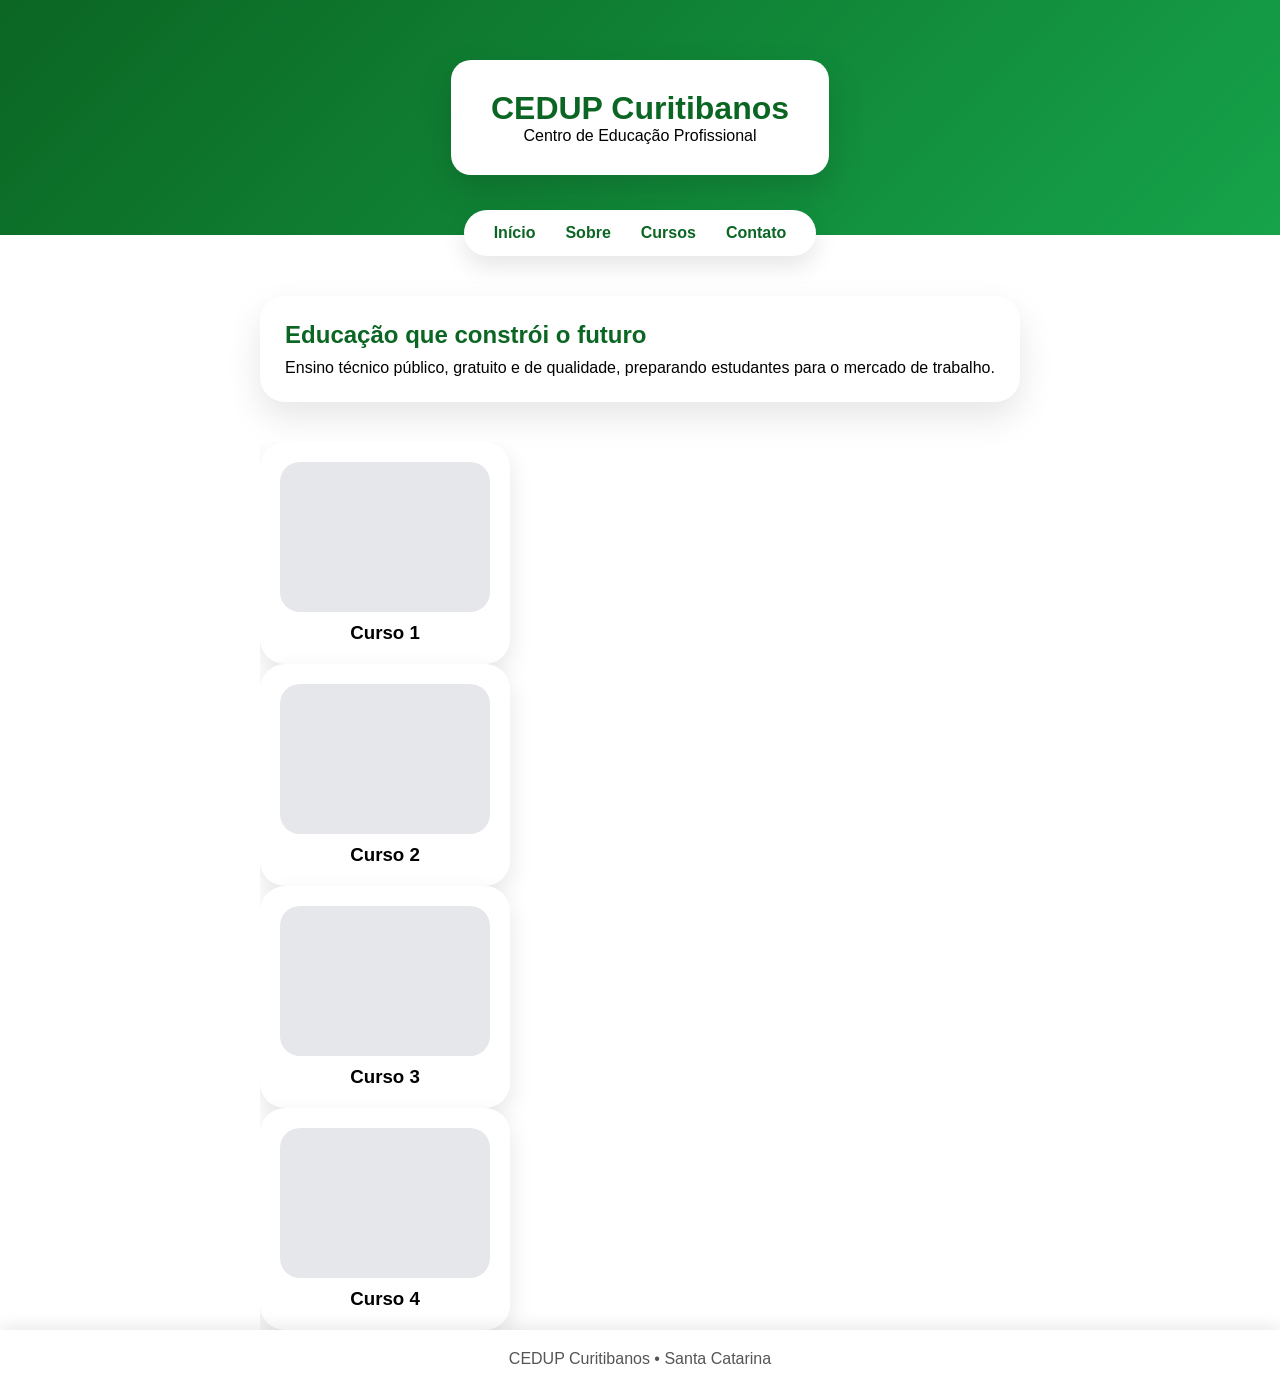
<file: index.html>
<!DOCTYPE html>
<html lang="pt-BR">
<head>

<meta charset="UTF-8">
<meta name="viewport" content="width=device-width, initial-scale=1.0">

<title>CEDUP Curitibanos</title>

<link rel="stylesheet" href="style.css">

</head>

<body>

<header class="hero">

<div class="hero-box">
<h1>CEDUP Curitibanos</h1>
<p>Centro de Educação Profissional</p>
</div>

</header>

<!-- MENU -->

<div class="menu-container">

<div class="hamburger" onclick="toggleMenu()">
<span></span>
<span></span>
<span></span>
</div>

<nav class="menu" id="menu">

<a href="index.html">Início</a>
<a href="#">Sobre</a>
<a href="#">Cursos</a>
<a href="#">Contato</a>

</nav>

</div>


<main>

<section class="bloco">

<div class="texto">
<h2>Educação que constrói o futuro</h2>

<p>
Ensino técnico público, gratuito e de qualidade,
preparando estudantes para o mercado de trabalho.
</p>

</div>

</section>


<section class="carousel-container">

<div class="carousel">

<div class="card">
<div class="card-img"></div>
<h3>Curso 1</h3>
</div>

<div class="card">
<div class="card-img"></div>
<h3>Curso 2</h3>
</div>

<div class="card">
<div class="card-img"></div>
<h3>Curso 3</h3>
</div>

<div class="card">
<div class="card-img"></div>
<h3>Curso 4</h3>
</div>

</div>

</section>

</main>


<footer class="rodape">
<p>CEDUP Curitibanos • Santa Catarina</p>
</footer>


<script>

function toggleMenu(){
const menu = document.getElementById("menu")
menu.classList.toggle("ativo")
}

</script>

</body>
</html>
</file>
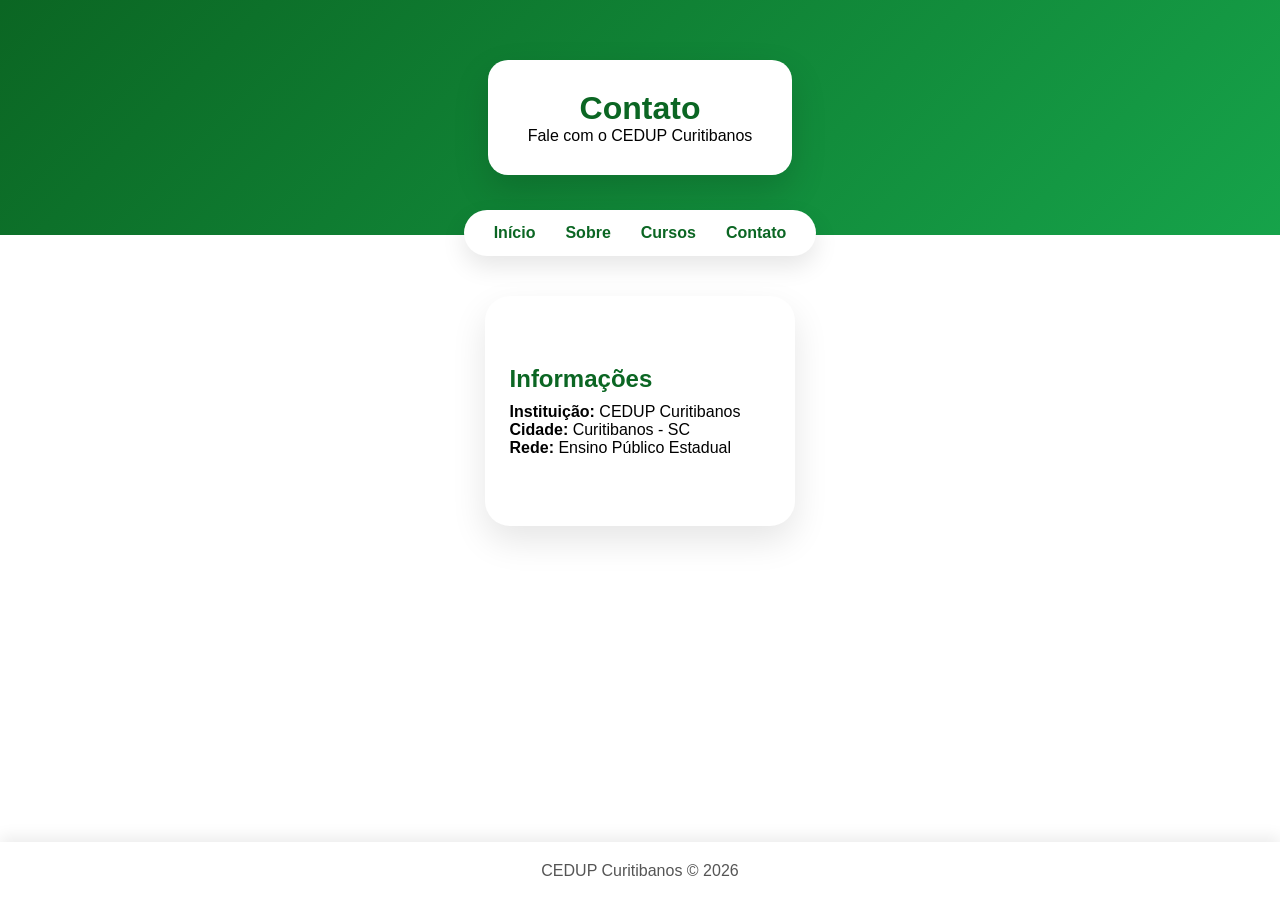
<file: contato.html>
<!DOCTYPE html>
<html lang="pt-BR">
<head>
    <meta charset="UTF-8">
    <title>Contato - CEDUP Curitibanos</title>
    <link rel="stylesheet" href="style.css">
</head>
<body>

<header class="hero">
    <div class="hero-box">
        <h1>Contato</h1>
        <p>Fale com o CEDUP Curitibanos</p>
    </div>
</header>

<nav class="menu">
    <a href="index.html">Início</a>
    <a href="sobre.html">Sobre</a>
    <a href="cursos.html">Cursos</a>
    <a href="contato.html">Contato</a>
</nav>

<main>

    <section class="bloco">
        <div class="texto">
            <h2>Informações</h2>
            <p><strong>Instituição:</strong> CEDUP Curitibanos</p>
            <p><strong>Cidade:</strong> Curitibanos - SC</p>
            <p><strong>Rede:</strong> Ensino Público Estadual</p>
        </div>

        <div class="imagem">
            <div class="img-box"></div>
        </div>
    </section>

</main>

<footer class="rodape">
    <p>CEDUP Curitibanos © 2026</p>
</footer>

</body>
</html>
</file>
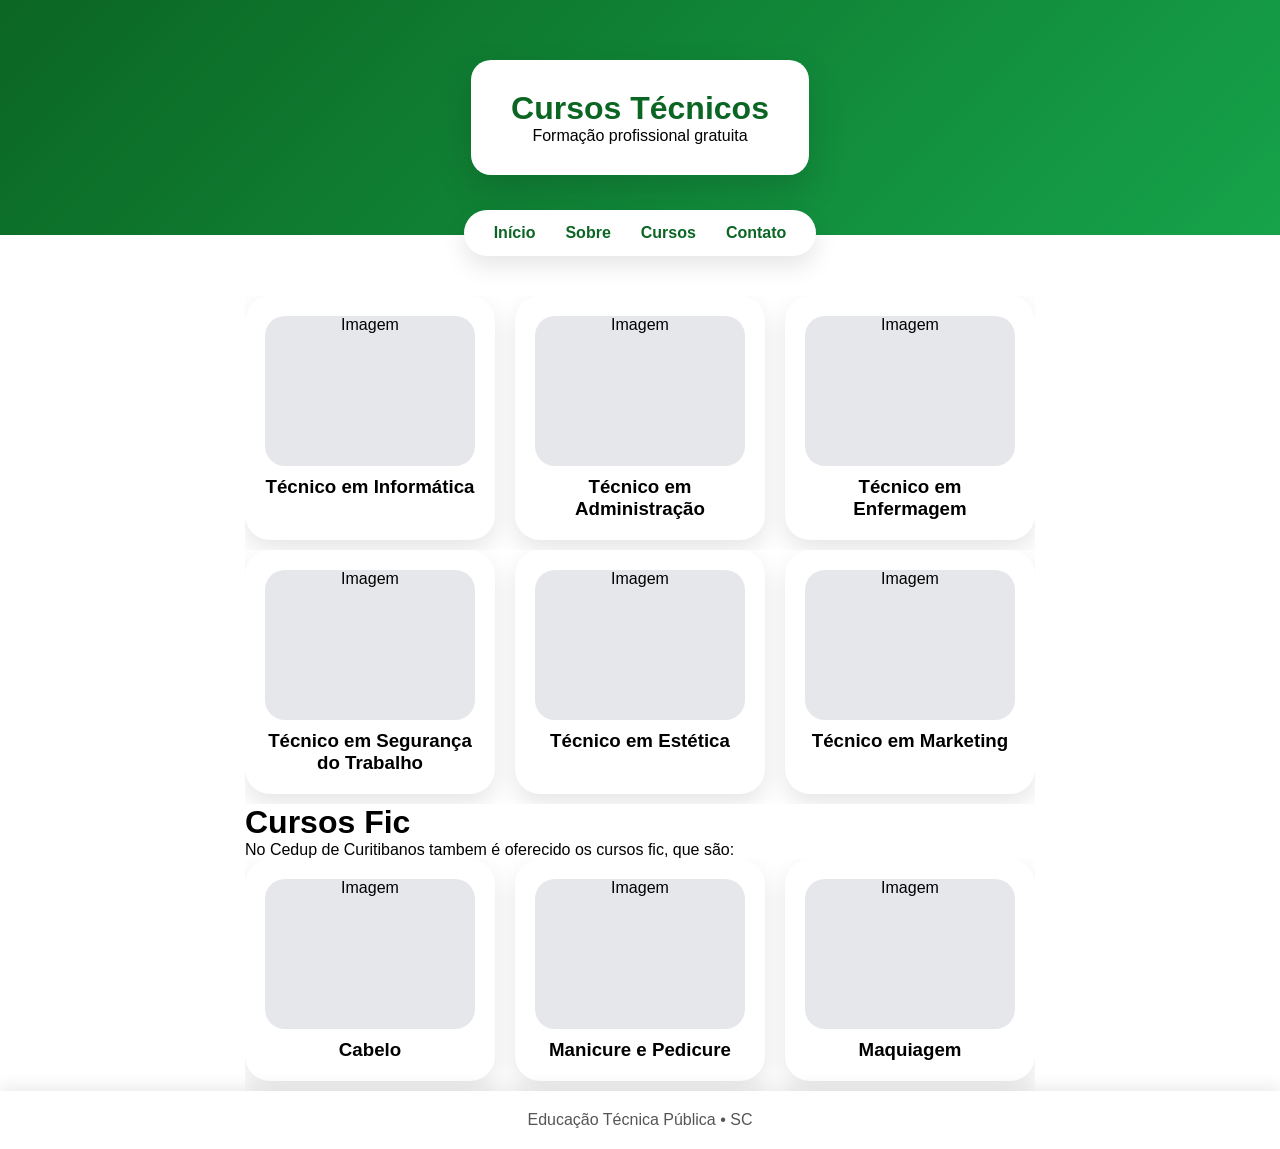
<file: cursos.html>
<!DOCTYPE html>
<html lang="pt-BR">
<head>
    <meta charset="UTF-8">
    <title>Cursos - CEDUP Curitibanos</title>
    <link rel="stylesheet" href="style.css">
</head>
<body>

<header class="hero">
    <div class="hero-box">
        <h1>Cursos Técnicos</h1>
        <p>Formação profissional gratuita</p>
    </div>
</header>

<nav class="menu">
    <a href="index.html">Início</a>
    <a href="sobre.html">Sobre</a>
    <a href="cursos.html">Cursos</a>
    <a href="contato.html">Contato</a>
</nav>

<main>

    <section class="cards">

        <div class="card">
            <div class="card-img">Imagem</div>
            <h3>Técnico em Informática</h3>
        </div>

        <div class="card">
            <div class="card-img">Imagem</div>
            <h3>Técnico em Administração</h3>
        </div>

        <div class="card">
            <div class="card-img">Imagem</div>
            <h3>Técnico em Enfermagem</h3>
        </div>

    </section>

    <section class="cards">

        <div class="card">
            <div class="card-img">Imagem</div>
            <h3>Técnico em Segurança do Trabalho</h3>
        </div>

        <div class="card">
            <div class="card-img">Imagem</div>
            <h3>Técnico em Estética</h3>
        </div>

         <div class="card">
            <div class="card-img">Imagem</div>
            <h3>Técnico em Marketing</h3>
        </div>

    </section>

    <div class="hero-box2">
        <h1>Cursos Fic</h1>
        <p>No Cedup de Curitibanos tambem é oferecido os cursos fic, que são:</p>
    </div>

    <section class="cards">

        <div class="card">
            <div class="card-img">Imagem</div>
            <h3>Cabelo</h3>
        </div>

        <div class="card">
            <div class="card-img">Imagem</div>
            <h3>Manicure e Pedicure</h3>
        </div>

         <div class="card">
            <div class="card-img">Imagem</div>
            <h3>Maquiagem</h3>
        </div>

    </section>

</main>

<footer class="rodape">
    <p>Educação Técnica Pública • SC</p>
</footer>

</body>
</html>
</file>
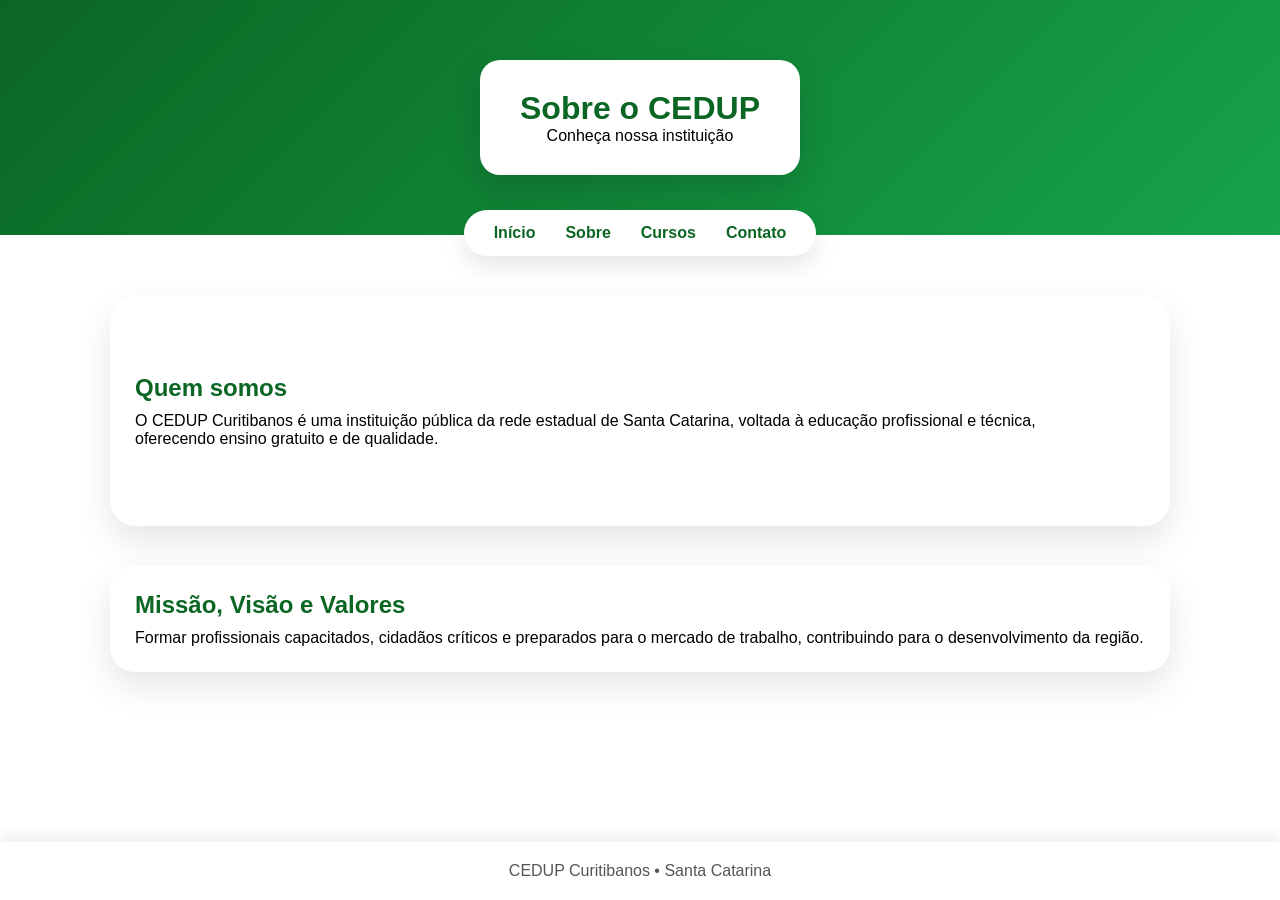
<file: sobre.html>
<!DOCTYPE html>
<html lang="pt-BR">
<head>
    <meta charset="UTF-8">
    <title>Sobre - CEDUP Curitibanos</title>
    <link rel="stylesheet" href="style.css">
</head>
<body>

<header class="hero">
    <div class="hero-box">
        <h1>Sobre o CEDUP</h1>
        <p>Conheça nossa instituição</p>
    </div>
</header>

<nav class="menu">
    <a href="index.html">Início</a>
    <a href="sobre.html">Sobre</a>
    <a href="cursos.html">Cursos</a>
    <a href="contato.html">Contato</a>
</nav>

<main>

    <section class="bloco">
        <div class="texto">
            <h2>Quem somos</h2>
            <p>
                O CEDUP Curitibanos é uma instituição pública da rede estadual
                de Santa Catarina, voltada à educação profissional e técnica,
                oferecendo ensino gratuito e de qualidade.
            </p>
        </div>

        <div class="imagem">
            <div class="img-box"></div>
        </div>
    </section>

    <section class="bloco">
        <div class="texto">
            <h2>Missão, Visão e Valores</h2>
            <p>
                Formar profissionais capacitados, cidadãos críticos
                e preparados para o mercado de trabalho, contribuindo
                para o desenvolvimento da região.
            </p>
        </div>
    </section>

</main>

<footer class="rodape">
    <p>CEDUP Curitibanos • Santa Catarina</p>
</footer>

</body>
</html>
</file>
<file: style.css>
*{
margin:0;
padding:0;
box-sizing:border-box;
font-family:'Segoe UI',Arial,sans-serif;
}

body{
background:#fff;
color:#000;
min-height:100vh;
display:flex;
flex-direction:column;
}

/* HERO */

.hero{
background:linear-gradient(135deg,#0b6623,#16a34a);
padding:60px 20px;
display:flex;
justify-content:center;
}

.hero-box{
background:white;
padding:30px 40px;
border-radius:20px;
text-align:center;
box-shadow:0 15px 35px rgba(0,0,0,0.15);
}

.hero-box h1{
color:#0b6623;
font-size:32px;
}

/* MENU */

.menu-container{
display:flex;
justify-content:center;
position:relative;
}

.menu{
background:white;
margin:-25px auto 40px;
padding:14px 30px;
border-radius:40px;
display:flex;
gap:30px;
box-shadow:0 10px 25px rgba(0,0,0,0.1);
}

.menu a{
text-decoration:none;
color:#0b6623;
font-weight:600;
}

/* HAMBURGER */

.hamburger{
display:none;
flex-direction:column;
gap:5px;
cursor:pointer;
position:fixed;
top:15px;
right:15px;
z-index:1001;
}

.hamburger span{
width:28px;
height:3px;
background:#0b6623;
}

/* MENU MOBILE */

@media (max-width:768px){

.menu{

position:fixed;

top:0;
left:0;

width:100%;
height:100vh;

background:white;

flex-direction:column;

align-items:center;
justify-content:center;

gap:40px;

transform:translateY(-100%);

transition:.4s;

z-index:1000;

}

.menu.ativo{
transform:translateY(0);
}

.hamburger{
display:flex;
}

}

/* MAIN */

main{
max-width:1100px;
margin:auto;
padding:0 20px;
flex:1;
}

/* BLOCO */

.bloco{
background:white;
border-radius:25px;
padding:25px;
display:flex;
gap:30px;
align-items:center;
box-shadow:0 15px 35px rgba(0,0,0,0.1);
margin-bottom:40px;
}

.texto{
flex:1;
}

.texto h2{
color:#0b6623;
margin-bottom:10px;
}

.img-box{
width:100%;
height:180px;
background:#e5e7eb;
border-radius:20px;
}

/* CAROUSEL */

.carousel-container{
overflow:hidden;
}

.cards{

display:flex;

gap:20px;

overflow-x:auto;

scroll-behavior:smooth;

padding-bottom:10px;

}

.cards::-webkit-scrollbar{
display:none;
}

.card{
background:white;
border-radius:25px;
padding:20px;
width:250px;
min-width:250px;
flex-shrink:0;
text-align:center;
box-shadow:0 10px 25px rgba(0,0,0,0.1);
}

.card-img{
height:150px;
background:#e5e7eb;
border-radius:20px;
margin-bottom:10px;
}

/* FOOTER */

.rodape{
background:white;
padding:20px;
text-align:center;
color:#555;
box-shadow:0 -5px 15px rgba(0,0,0,0.08);
}

/* MOBILE */

@media (max-width:768px){

.bloco{
flex-direction:column;
text-align:center;
}

.hero-box{
padding:25px;
}

.hero-box h1{
font-size:26px;
}

.cards{
gap:15px;
}

.card{
width:220px;
min-width:220px;
}

}
</file>
